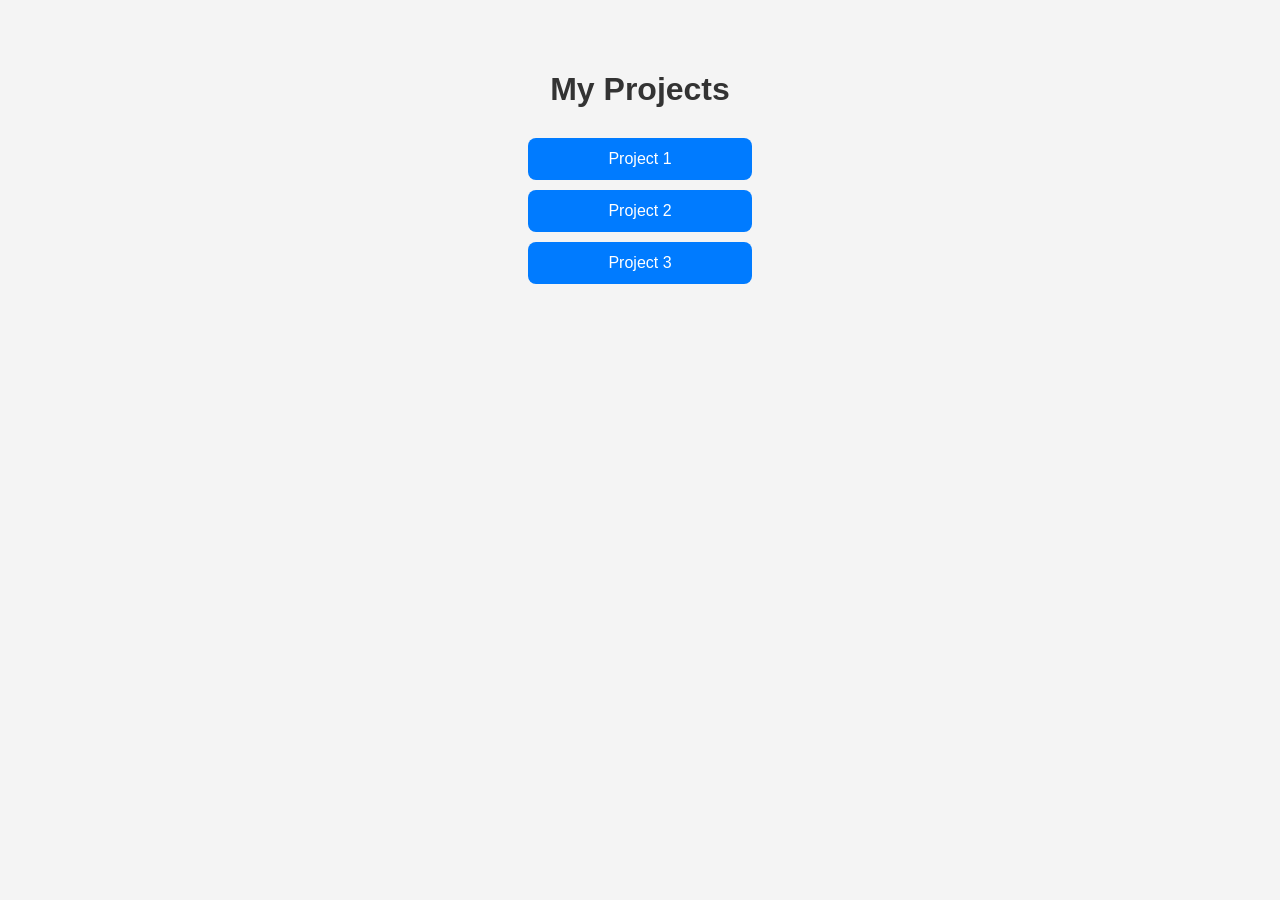
<file: index.html>
<!DOCTYPE html>
<html lang="en">
<head>
  <meta charset="UTF-8">
  <meta name="viewport" content="width=device-width, initial-scale=1.0">
  <title>My Projects</title>

  <style>
    body {
      font-family: Arial, sans-serif;
      text-align: center;
      background-color: #f4f4f4;
      margin: 0;
      padding: 50px;
    }

    h1 {
      color: #333;
    }

    .container {
      margin-top: 30px;
    }

    a {
      display: block;
      margin: 10px auto;
      padding: 12px;
      width: 200px;
      text-decoration: none;
      background: #007bff;
      color: white;
      border-radius: 8px;
    }

    a:hover {
      background: #0056b3;
    }
  </style>
</head>

<body>

  <h1>My Projects</h1>

  <div class="container">
    <a href="cockroach/index.html">Project 1</a>
    <a href="web2/index.html">Project 2</a>
    <a href="web3/index.html">Project 3</a>
  </div>

</body>
</html>
</file>
